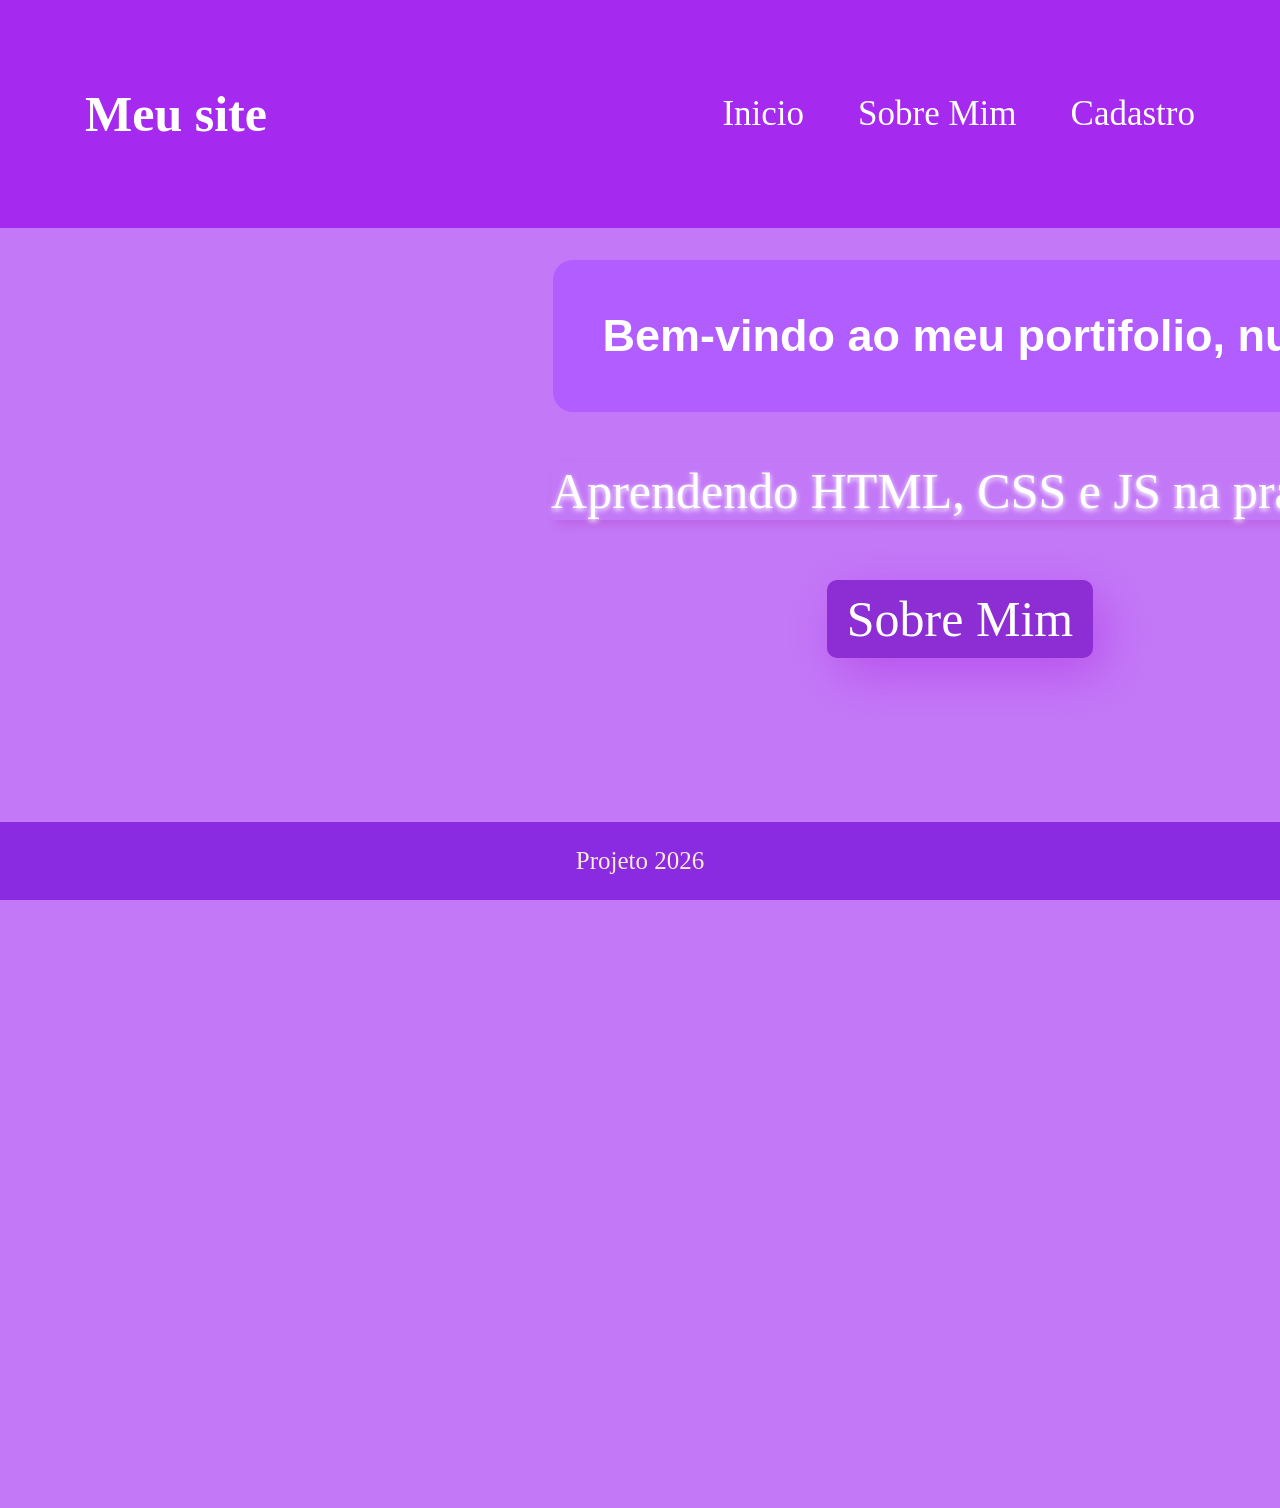
<file: index.html>
<!DOCTYPE html>
<html lang="pt-br">
<head>
    <meta charset="UTF-8">
    <meta name="viewport" content="width=device-width, initial-scale=1.0">
    <link rel="stylesheet" href="/css/sytle.css">
    <title>Meu site</title>
</head>
<body>
    <header class="topo">
        <div class="logo">Meu site</div>

        <nav>
            <a href="index.html">Inicio</a>
            <a href="pages/sobremim.html">Sobre Mim</a>
            <a href="">Cadastro</a>
        </nav>
    </header>
    <main>
        <section class="hero"> 
            <h1 id="titulo">Bem-vindo ao meu projeto</h1>
            <p>Aprendendo HTML, CSS e JS na prática</p>
            <a class="botao" href="/pages/sobremim.html">Sobre Mim</a>
        </section>
    </main>
    <footer>
        <p>Projeto 2026</p>
    </footer>
    <script src="Js/script.js"></script>
</body>
</html>
</file>
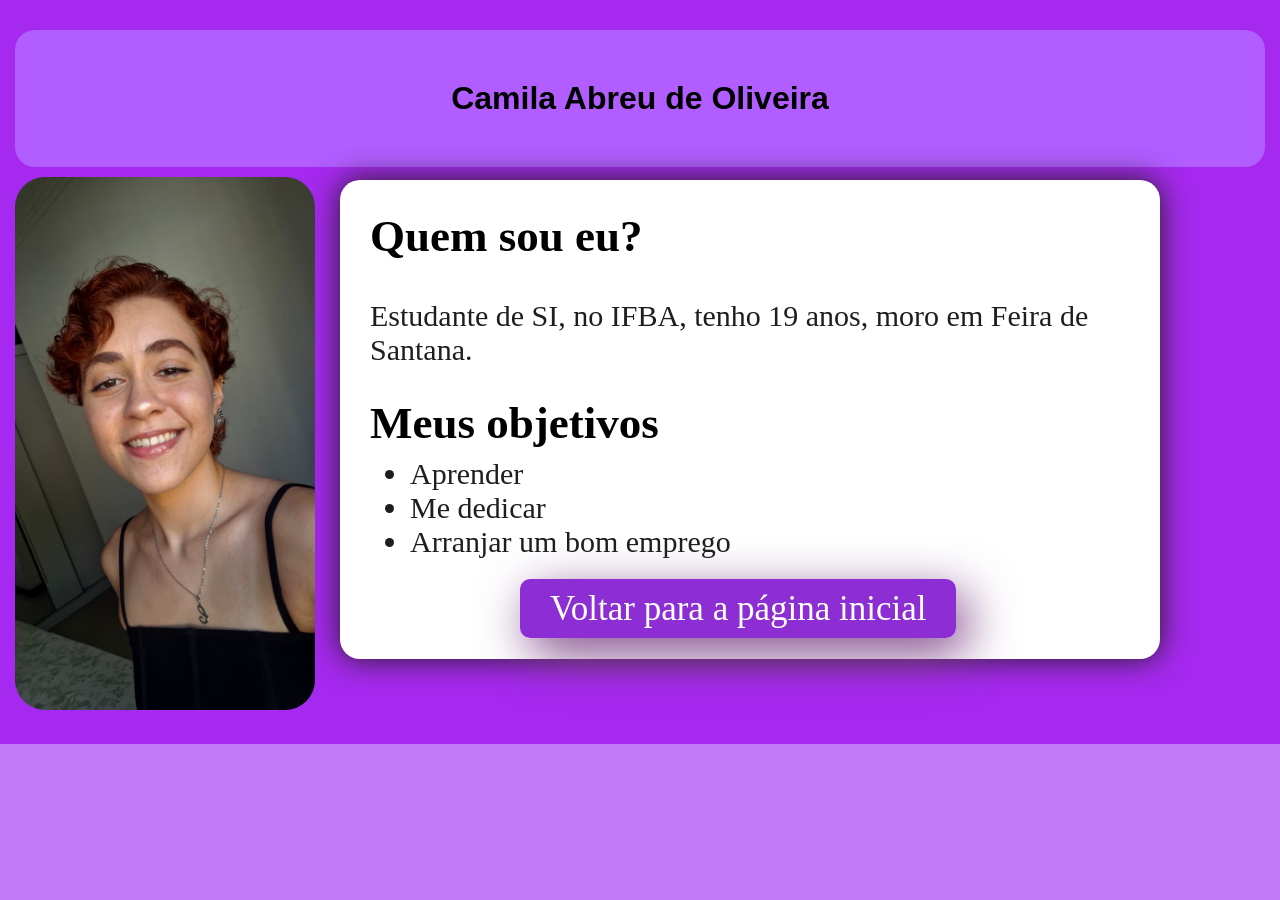
<file: pages/sobremim.html>
<!DOCTYPE html>
<html lang="pt-br">
<head>
    <meta charset="UTF-8">
    <meta name="viewport" content="width=device-width, initial-scale=1.0">
    <link rel="stylesheet" href="/css/sytle.css">
    <title>Sobre mim</title>
</head>
<body>
    <header>
        <h1>Camila Abreu de Oliveira</h1>
        <img src="../Euuu.jpeg" alt="eu">
    </header>
<main>
    <section class="container">
            <h2>Quem sou eu?</h2>
            <p>Estudante de SI, no IFBA, tenho 19 anos, moro em Feira de Santana.</p>
            <h2>Meus objetivos</h2>
            <ul>
                <li>Aprender</li>
                <li>Me dedicar</li>
                <li>Arranjar um bom emprego</li>
            </ul>

            <a class="botao" href="../index.html">Voltar para a página inicial</a>
    </section>
</main>

</body>
</html>
</file>
<file: css/sytle.css>
*{
    box-sizing: border-box;
}

body{
    background-color: rgb(195, 121, 247);
    margin: auto;
    font-family: 'Times New Roman', Times, serif;
    color: rgb(31, 30, 28);
    min-height: 100vh;
    display: flex;
    flex-direction: column;
}

img{
    width: 300px;
    margin-top: 10px;
    border-radius: 30px;
    }

h1{
    font-family: Verdana, Geneva, Tahoma, sans-serif; 
    text-align: center;
    margin: auto;
    padding: 50px 50px;
    border-radius: 20px;
    background-color: rgb(177, 93, 255);
}

header{
    background-color: rgb(166, 41, 239);
    color: rgb(0, 0, 0);
    text-align: left;
    padding: 30px 15px;
    }

main .hero{
    display: flex;
    justify-content: center;
    position: absolute;
    top: -530px;
    left: -40px;
    width: 1500px;
    font-size: 30px;
}

 main{
    display: flex;
    justify-content: center;
    position: absolute;
    top: 90px;
    left: 250px;
    width: 1000px;
    font-size: 30px;
}

.container {
    max-width: 1000px;
    background-color: rgb(255, 255, 255);
    text-align: left;
    margin: 90px;
    padding:30px 30px;
    border-radius: 20px;
    box-shadow: 0 0 30px;
    }

ul{
    margin-top: -30px;

}

h2{
    color: rgb(0, 0, 0);
    margin-top: auto;
}

.hero .botao {
    background-color: rgb(140, 46, 211);
    color: rgb(255, 255, 255);
    padding: 10px 20px;
    margin-top: 10px;
    border-radius: 10px;
    text-decoration: none;
    font-size: 50px;
    box-shadow: 10px 15px 50px rgb(185, 80, 237);
}

.botao {
    background-color: rgb(140, 46, 211);
    color: rgb(255, 255, 255);
    padding: 10px 30px;
    margin: 150px;
    border-radius: 10px;
    text-decoration: none;
    font-size: 35px;
    box-shadow: 10px 15px 50px rgb(127, 69, 136);
}

.topo {
    display: flex;
    justify-content: space-between;
    align-items: center;
    padding: 85px;
    color: aliceblue;
}

.logo{
    font-size: 50px;
    color: rgb(255, 255, 255);
    font-weight: bold;
}

nav a {
    text-decoration: none;
    font-family: 'Times New Roman', Times, serif;
    font-size: 35px;
    color: rgb(255, 255, 255);
    margin-left: 50px;
    font-weight: 500;
}

nav a:hover{
    text-decoration: underline;
}

.hero {
    min-height: 120vh;
    font-size: 40px;
    display:flex;
    flex-direction: column;
    justify-content: center;
    align-items: center;
    color: rgb(255, 255, 255);
    text-align: center;
    padding: 700px 200px;   
}

.hero p{ 
    box-shadow: 5px 5px 10px rgb(188, 101, 228);
    text-shadow: 0px 2px 5px ;
    font-size: 50px;
}

footer {
    background-color: blueviolet; 
    text-align: center;
    color: antiquewhite;
    font-family: 'Times New Roman', Times, serif;
    font-size: 25px;
    flex-shrink: 0;
    position: fixed;
    left: 0;
    bottom: 0;
    width: 100%;
}
</file>
